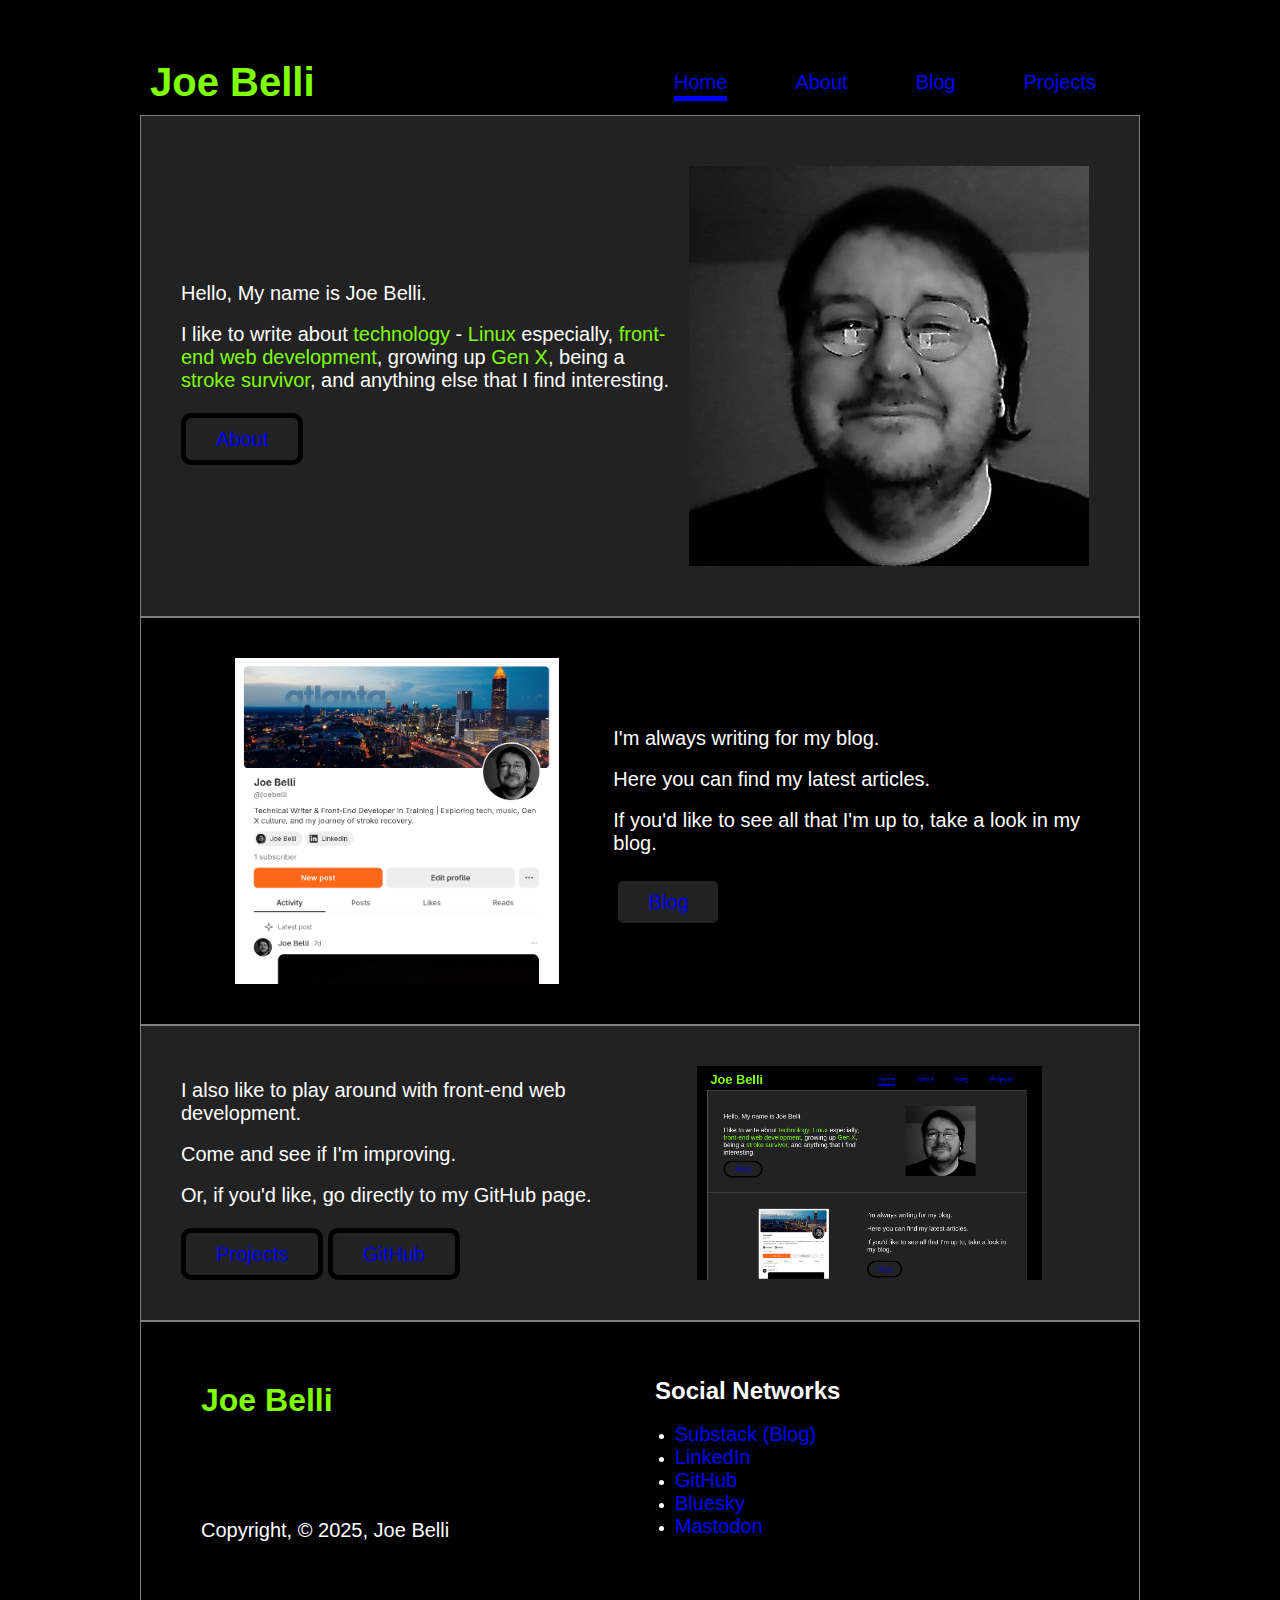
<file: index.html>
<!DOCTYPE html>
<html lang="en">
<head>
    <meta charset="UTF-8">
    <meta name="viewport" content="width=device-width, initial-scale=1.0">
    <title>Joe Belli | Home</title>
    <link rel="stylesheet" href="css/style.css">
</head>
<body>

    <div class="container">

    <!-- ---------- HEADING SECTION ---------- -->

    <header>
        <div class="logo">
            <h1><a href="index.html">Joe Belli</a></h1>
        </div>
        <nav>
            <ul>
                <li><a class="selected" href="index.html">Home</a></li>
                <li><a href="about.html">About</a></li>
                <li><a href="blog.html">Blog</a></li>
                <li><a href="projects.html">Projects</a></li>
            </ul><!-- end ul-->
        </nav><!-- end nav-->
    </header><!-- end header-->

    <!-- ---------- ABOUT SECTION ---------- -->

    <section id="about">
        <div class="about_text">
            <p>Hello, My name is Joe Belli.</p><br>
            <p>I like to write about <span class="chartreuse">technology</span> - <span class="chartreuse">Linux</span> especially, <span class="chartreuse">front-end web development</span>, growing up <span class="chartreuse">Gen X</span>, being a <span class="chartreuse">stroke survivor</span>, and anything else that I find interesting.</p><br><br>
            <a class="btn" href="about.html">About</a>
        </div>
        <div class="about-image">
            <img src="img/profile.jpg" alt="Joe Belli's portrait pic">
        </div>
    </section><!-- end about section -->

    <!-- ---------- BLOG SECTION ---------- -->

    <section id="blog">
        <div class="blog-image">
            <img src="img/substack.png" alt="A screenshot of my online blog, Joe Belli at Substack.com.">
        </div>
        <div class="blog-text">
            <p>I'm always writing for my blog.</p><br>
            <p>Here you can find my latest articles.</p><br>
            <p>If you'd like to see all that I'm up to, take a look in my blog.</p><br><br>
            <a class="btn" href="blog.html">Blog</a>
        </div>
    </section><!-- end blog section -->

    <!-- ---------- PROJECTS SECTION ---------- -->

    <secton id="projects">
        <div class="projects-text">
            <p>I also like to play around with front-end web development.</p><br>
            <p>Come and see if I'm improving. </p><br>
            <p>Or, if you'd like, go directly to my GitHub page.</p><br><br>
            <a class="btn" href="projects.html">Projects</a>
            <a class="btn" href="https://github.com/atlantajoe" target="_blank">GitHub</a>
        </div>
        <div class="projects-image">
            <img src="img/website.png" alt="A screenshot of Joe Belli's website.">
        </div>
    </secton><!-- end projects section -->

    <!-- ---------- FOOTER SECTION ---------- -->

    <footer>
        <div class="identify">
            <h1>Joe Belli</h1>
            <p>Copyright, &copy; 2025, Joe Belli</p>
        </div>
        <div class="socials">
            <h2>Social Networks</h2><br>
            <ul>
                <li><a href="https://joebelli.substack.com/" target="_blank">Substack (Blog)</a></li>
                <li><a href="https://www.linkedin.com/in/joe-belli-472290370/" target="_blank">LinkedIn</a></li>
                <li><a href="https://github.com/atlantajoe" target="_blank">GitHub</a>
                <li><a href="https://bsky.app/profile/joebelli.bsky.social" target="_blank">Bluesky</a></li>
                <li><a href="https://mastodon.social/@JoeBelli" target="_blank">Mastodon</a></li>
            </ul>
        </div>
    </footer><!-- end footer -->

    </div><!-- end container -->
</body>
</html>
</file>
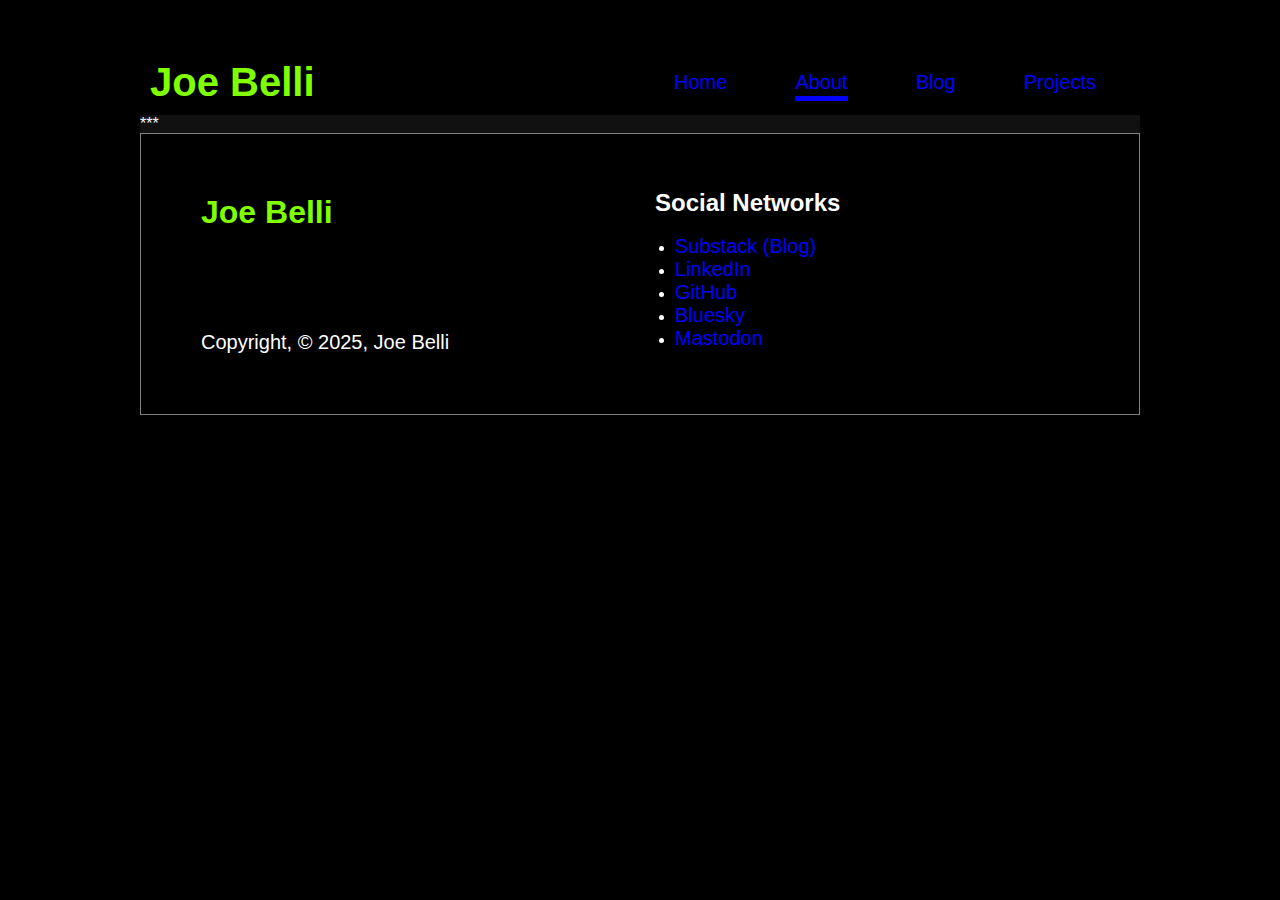
<file: about.html>
<!DOCTYPE html>
<html lang="en">
<head>
    <meta charset="UTF-8">
    <meta name="viewport" content="width=device-width, initial-scale=1.0">
    <title>Joe Belli | About</title>
    <link rel="stylesheet" href="css/style.css">
</head>
<body>

    <div class="container">

    <!-- ---------- HEADING SECTION ---------- -->

    <header>
        <div class="logo">
            <h1><a href="index.html">Joe Belli</a></h1>
        </div>
        <nav>
            <ul>
                <li><a href="index.html">Home</a></li>
                <li><a class="selected" href="about.html">About</a></li>
                <li><a href="blog.html">Blog</a></li>
                <li><a href="projects.html">Projects</a></li>
            </ul><!-- end ul-->
        </nav><!-- end nav-->
    </header><!-- end header-->

    ***

    <!-- ---------- FOOTER SECTION ---------- -->

    <footer>
        <div class="identify">
            <h1>Joe Belli</h1>
            <p>Copyright, &copy; 2025, Joe Belli</p>
        </div>
        <div class="socials">
            <h2>Social Networks</h2><br>
            <ul>
                <li><a href="https://joebelli.substack.com/" target="_blank">Substack (Blog)</a></li>
                <li><a href="https://www.linkedin.com/in/joe-belli-472290370/" target="_blank">LinkedIn</a></li>
                <li><a href="https://github.com/atlantajoe" target="_blank">GitHub</a>
                <li><a href="https://bsky.app/profile/joebelli.bsky.social" target="_blank">Bluesky</a></li>
                <li><a href="https://mastodon.social/@JoeBelli" target="_blank">Mastodon</a></li>
            </ul>
        </div>
    </footer><!-- end footer -->

    </div><!-- end container -->
</file>
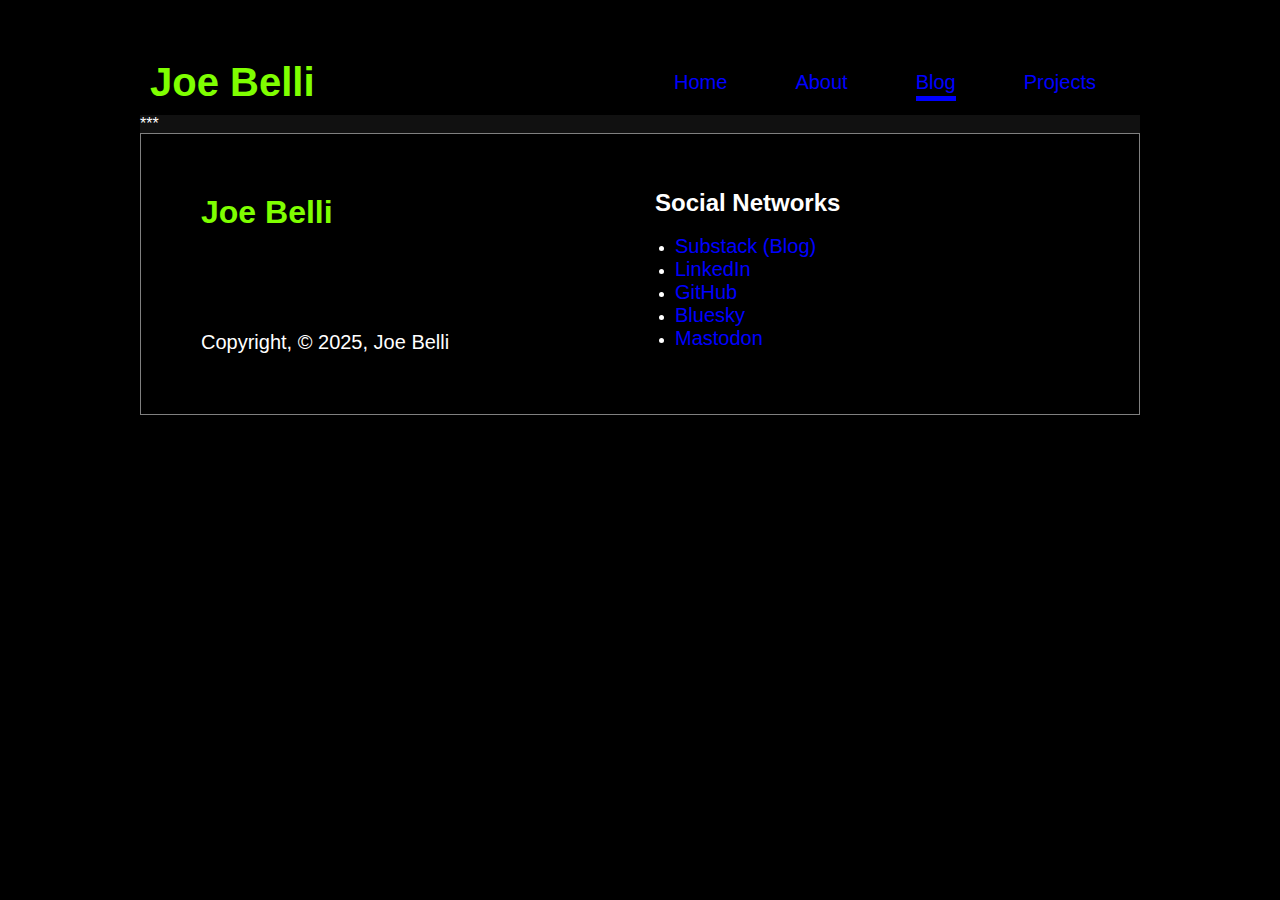
<file: blog.html>
<!DOCTYPE html>
<html lang="en">
<head>
    <meta charset="UTF-8">
    <meta name="viewport" content="width=device-width, initial-scale=1.0">
    <title>Joe Belli | Blog</title>
    <link rel="stylesheet" href="css/style.css">
</head>
<body>

    <div class="container">

    <!-- ---------- HEADING SECTION ---------- -->

    <header>
        <div class="logo">
            <h1><a href="index.html">Joe Belli</a></h1>
        </div>
        <nav>
            <ul>
                <li><a href="index.html">Home</a></li>
                <li><a href="about.html">About</a></li>
                <li><a class="selected" href="blog.html">Blog</a></li>
                <li><a href="projects.html">Projects</a></li>
            </ul><!-- end ul-->
        </nav><!-- end nav-->
    </header><!-- end header-->

    ***

    <!-- ---------- FOOTER SECTION ---------- -->

    <footer>
        <div class="identify">
            <h1>Joe Belli</h1>
            <p>Copyright, &copy; 2025, Joe Belli</p>
        </div>
        <div class="socials">
            <h2>Social Networks</h2><br>
            <ul>
                <li><a href="https://joebelli.substack.com/" target="_blank">Substack (Blog)</a></li>
                <li><a href="https://www.linkedin.com/in/joe-belli-472290370/" target="_blank">LinkedIn</a></li>
                <li><a href="https://github.com/atlantajoe" target="_blank">GitHub</a>
                <li><a href="https://bsky.app/profile/joebelli.bsky.social" target="_blank">Bluesky</a></li>
                <li><a href="https://mastodon.social/@JoeBelli" target="_blank">Mastodon</a></li>
            </ul>
        </div>
    </footer><!-- end footer -->

    </div><!-- end container -->
</file>
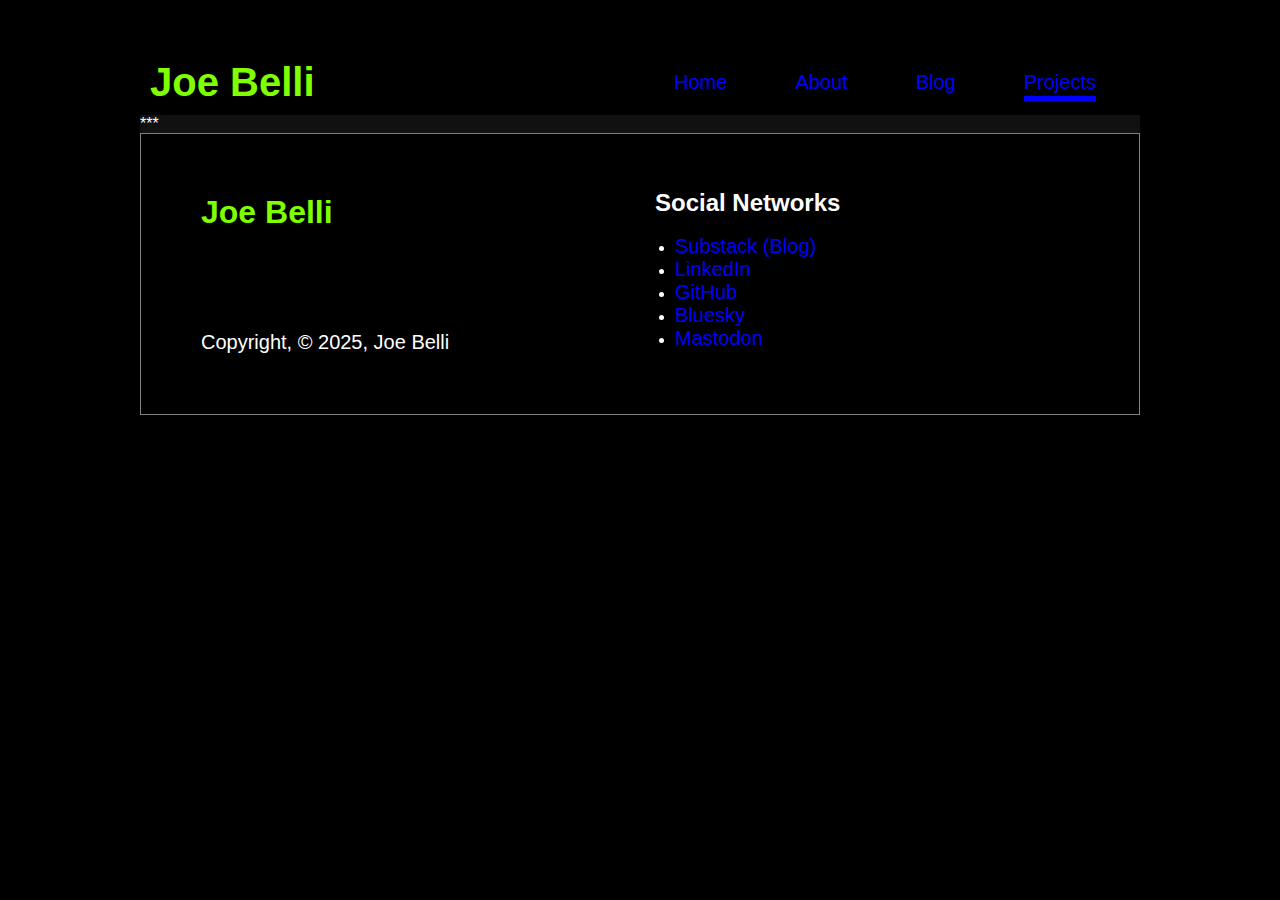
<file: projects.html>
<!DOCTYPE html>
<html lang="en">
<head>
    <meta charset="UTF-8">
    <meta name="viewport" content="width=device-width, initial-scale=1.0">
    <title>Joe Belli | Projects</title>
    <link rel="stylesheet" href="css/style.css">
</head>
<body>

    <div class="container">

    <!-- ---------- HEADING SECTION ---------- -->

    <header>
        <div class="logo">
            <h1><a href="index.html">Joe Belli</a></h1>
        </div>
        <nav>
            <ul>
                <li><a href="index.html">Home</a></li>
                <li><a href="about.html">About</a></li>
                <li><a  href="blog.html">Blog</a></li>
                <li><a class="selected" href="projects.html">Projects</a></li>
            </ul><!-- end ul-->
        </nav><!-- end nav-->
    </header><!-- end header-->

    ***

    <!-- ---------- FOOTER SECTION ---------- -->

    <footer>
        <div class="identify">
            <h1>Joe Belli</h1>
            <p>Copyright, &copy; 2025, Joe Belli</p>
        </div>
        <div class="socials">
            <h2>Social Networks</h2><br>
            <ul>
                <li><a href="https://joebelli.substack.com/" target="_blank">Substack (Blog)</a></li>
                <li><a href="https://www.linkedin.com/in/joe-belli-472290370/" target="_blank">LinkedIn</a></li>
                <li><a href="https://github.com/atlantajoe" target="_blank">GitHub</a>
                <li><a href="https://bsky.app/profile/joebelli.bsky.social" target="_blank">Bluesky</a></li>
                <li><a href="https://mastodon.social/@JoeBelli" target="_blank">Mastodon</a></li>
            </ul>
        </div>
    </footer><!-- end footer -->

    </div><!-- end container -->
</file>
<file: css/style.css>
/* ********** GLOBAL STYLES ********** */

* {
    box-sizing: border-box;
    margin: 0;
    padding: 0;
}

body {
    background-color: #000;
    color: #fff;
    padding-top: 50px;
    font-family: Arial, Helvetica, sans-serif;
    font-size: 16px;
}

.container {
    max-width: 1000px;
    margin: 0 auto;
    background-color: #111;
}

.btn {
    padding: 10px 30px;
    border-radius: 10px;
    border: 5px solid #000;
    background-color: #222;
}

.btn:hover {
    border: 5px solid navy;
    background-color: #000;
}

/* ********** TYPOGRAPHY STYLES ********** */

a {
    text-decoration: none;
    color: blue;
    font-size: 1.25em;
}

a:hover {
    color: chartreuse;
}

h1 {
    color: chartreuse;
}

p {
    font-size: 1.25em;
}

.chartreuse {
    color: chartreuse;
}

.selected {
    border-bottom: 5px solid blue;
    padding-bottom: 3px;
}

/* ********* FULL-SCREEN COMPUTERS STYLES **********
   ********* HEADER SECTION STYLES ********** */

header {
    width: 100%;
    padding: 10px;
    display: flex;
    flex-direction: row;
    justify-content: center;
    align-items: center;
    background-color: #000;
}

header h1 a, header h1 a:hover {
    color: chartreuse;
}

.logo {
    width: 50%;
}

nav {
    width: 50%;
}

nav ul {
    list-style-type: none;
    display: flex;
    flex-direction: row;
    justify-content: space-around;
    align-items: center;
}

/* ********* ABOUT SECTION STYLES ********** */

#about {
    width: 100%;
    padding: 40px;
    display: flex;
    flex-direction: row;
    justify-content: center;
    align-items: center;
    background-color: #222;
    border: 1px solid gray;
}

.about-text {
    width: 50%;
}

.about-text p {
    padding-bottom: 10px;
}

.about-image {
    width: 50%;
    padding: 10px;
    display: flex;
    flex-direction: column;
    justify-content: center;
}

/* ********* BLOG SECTION STYLES ********** */

#blog {
    width: 100%;
    padding: 40px;
    display: flex;
    flex-direction: row;
    justify-content: center;
    align-items: center;
    background-color: #000;
    border: 1px solid gray;
}

.blog-image {
    width: 50%;
    display: flex;
    flex-direction: row;
    justify-content: center;
    align-items: center;
}

.blog-image img {
    width: 75%;
}

.blog_text {
    width: 50%;
}

/* ********* PROJECTS SECTION STYLES ********** */

#projects {
    width: 100%;
    padding: 40px;
    display: flex;
    flex-direction: row;
    justify-content: center;
    align-items: center;
    background-color: #222;
    border: 1px solid gray;
}

.projects-image {
    width: 50%;
    display: flex;
    flex-direction: row;
    justify-content: center;
    align-items: center;
}

.projects-image img {
    width: 75%;
}

.projects-text {
    width: 50%;
}

/* ********** FOOTER SECTION ********** */

footer {
    width: 100%;
    padding: 40px;
    border: 1px solid gray;
    background-color: #000;
    display: flex;
    flex-direction: row;
    justify-content: center;
    align-items: center;
    margin-bottom: 100px;
}

.identify {
    width: 50%;
    height: 200px;
    padding: 20px;
    display: flex;
    flex-direction: column;
    justify-content:space-between;
}
.socials {
    width: 50%;
    height: 200px;
    padding: 15px;
}

.socials ul {
    padding: 20px, 0, 0, 20px;
    padding-left: 20px;
}
</file>
